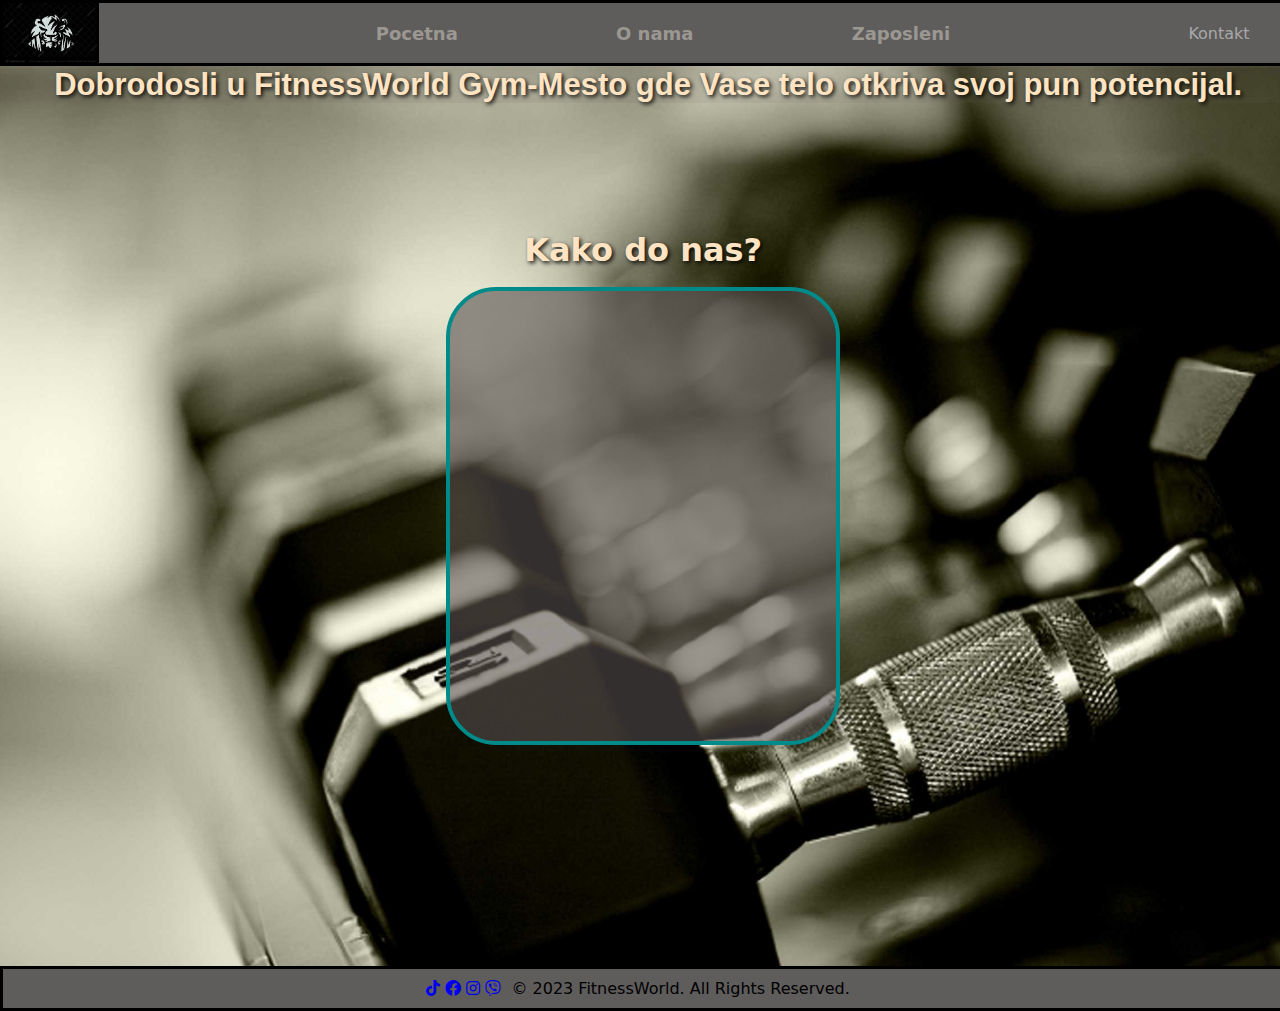
<file: index.html>
<!DOCTYPE html>
<html>
<head>
<title>FitnessWorld - Pocetna</title>
<link rel="stylesheet" href="style.css">
<link rel="stylesheet" href="https://cdnjs.cloudflare.com/ajax/libs/font-awesome/6.0.0/css/all.min.css">
</head>
<body>
    <nav>
        <div class="nav-bar">
            <div class="nav-items">
            <ul>
                <li><a href="projekat.html">Pocetna</a></li> 
                <li><a href="onama.html">O nama</a></li>  
                <li><a href="zaposleni.html">Zaposleni</a></li>
            </ul>
        </div>
        </div>
        <div class="slika">
            

        </div>
        <div class="kontakt">
            <p><a href="kontakt.html">Kontakt</a></p>
        </div>
    </nav>
    <div class="main">
        <div class="main-div">
            
            <div class="naslov">
                <h1>Dobrodosli u FitnessWorld Gym-Mesto gde Vase telo otkriva svoj pun potencijal.</h1>
            </div>
            <div class="mapa">
                
                <iframe src="https://www.google.com/maps/embed?pb=!1m18!1m12!1m3!1d2808.6860414185053!2d19.82461401148749!3d45.25414114730955!2m3!1f0!2f0!3f0!3m2!1i1024!2i768!4f13.1!3m3!1m2!1s0x475b104620ab5c7d%3A0x6cf52aab4b118d9f!2z0JzQuNGH0YPRgNC40L3QvtCy0LAgMTgsINCd0L7QstC4INCh0LDQtCAyMTAwMA!5e0!3m2!1ssr!2srs!4v1702760538476!5m2!1ssr!2srs" width="600" height="450" style="border:0;" allowfullscreen="" loading="lazy" referrerpolicy="no-referrer-when-downgrade"></iframe>
            </div>
            <div class="naslov-mape">
                <h1>Kako do nas?</h1>
            </div>
        </div>

    </div>
    <footer>
        <div class="footer-main">
            <div class="social-icons">
                <a href="https://www.tiktok.com/" target="_blank"><i class="fab fa-tiktok"></i></a>
                <a href="https://www.facebook.com/" target="_blank"><i class="fab fa-facebook"></i></a>
                <a href="https://www.instagram.com/" target="_blank"><i class="fab fa-instagram"></i></a>
                <a href="https://www.viber.com/" target="_blank"><i class="fab fa-viber"></i></a>
            </div>
            <p>&copy; 2023 FitnessWorld. All Rights Reserved.</p>

        </div>
    </footer>
</body>

</html>
</file>
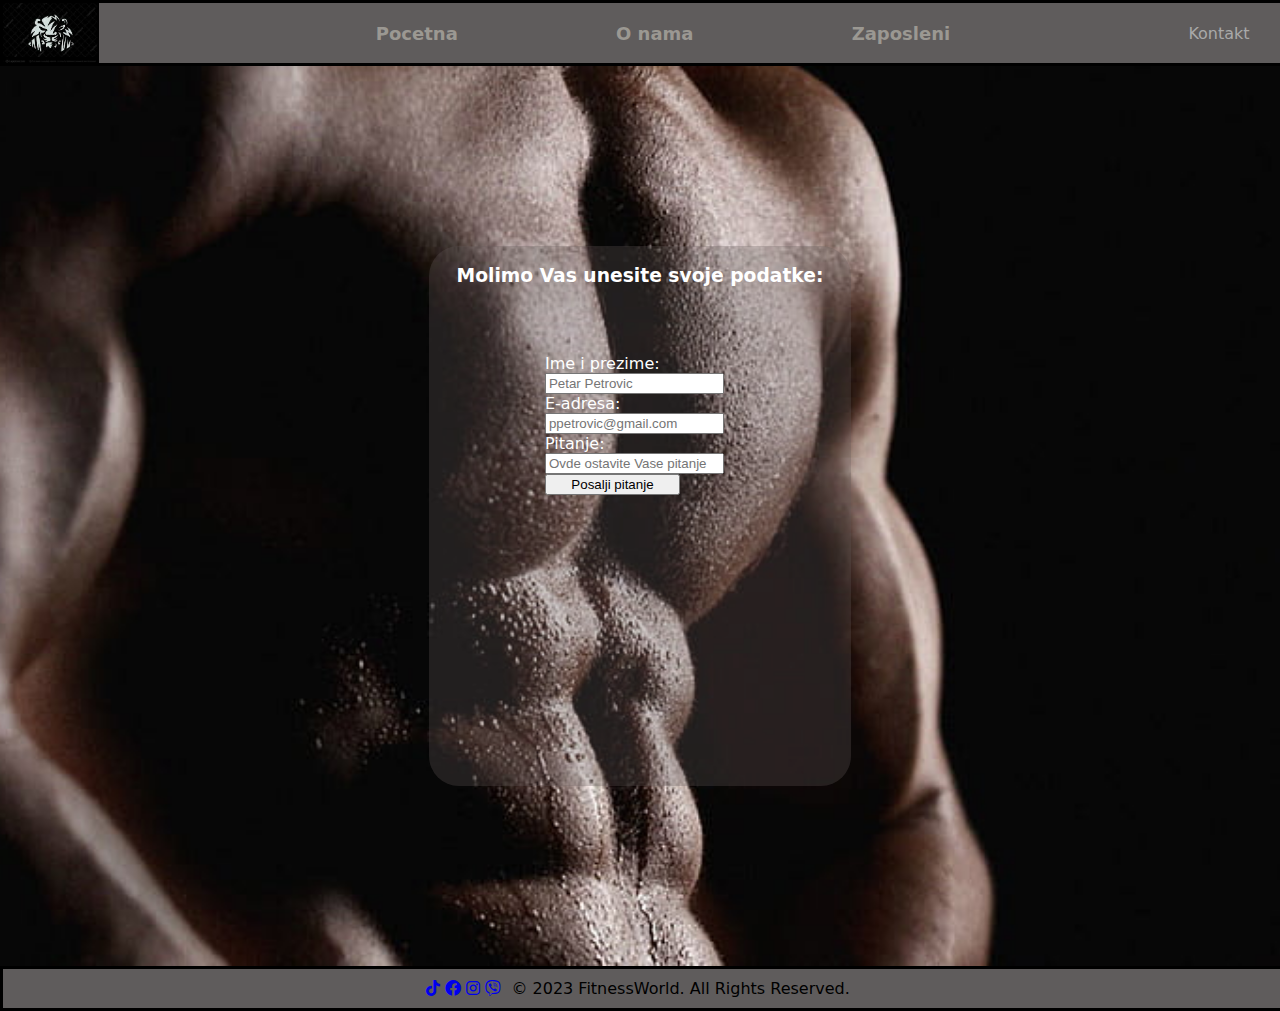
<file: kontakt.html>
<!DOCTYPE html>
<html>
<head>
<title>FitnessWorld - Kontakt</title>
<link rel="stylesheet" href="style.css">
<link rel="stylesheet" href="https://cdnjs.cloudflare.com/ajax/libs/font-awesome/6.0.0/css/all.min.css">

</head>

<body>
    <nav>
        <div class="nav-bar">
            <div class="nav-items">
            <ul>
                <li><a href="index.html">Pocetna</a></li> 
                <li><a href="onama.html">O nama</a></li>  
                <li><a href="zaposleni.html">Zaposleni</a></li>
            </ul>
        </div>
        </div>
        <div class="slika">
        </div>
        <div class="kontakt">
            <p><a href="kontakt.html">Kontakt</a></p>
        </div>
    </nav>
<div class="kontakt-main">
<div class="form-div">
    <div class="naslovkontakt">
        <h3>Molimo Vas unesite svoje podatke:</h3>
    </div>
    
<form>
<label for="ime"class="label">Ime i prezime:</label>
<input type="text" class="ime"placeholder="Petar Petrovic" required><br>
<label for="email" class="label">E-adresa:</label>
<input type="email" class="email" placeholder="ppetrovic@gmail.com" required><br>
<label for="pitanje"class="label">Pitanje:</label>
<input type="text" class="pitanje" placeholder="Ovde ostavite Vase pitanje" required><br>
<input type="submit" class="submit" value="Posalji pitanje">



</form>
</div>

</div>
<footer>
    <div class="footer-main">
        <div class="social-icons">
            <a href="https://www.tiktok.com/" target="_blank"><i class="fab fa-tiktok"></i></a>
            <a href="https://www.facebook.com/" target="_blank"><i class="fab fa-facebook"></i></a>
            <a href="https://www.instagram.com/" target="_blank"><i class="fab fa-instagram"></i></a>
            <a href="https://www.viber.com/" target="_blank"><i class="fab fa-viber"></i></a>
        </div>
        <p>&copy; 2023 FitnessWorld. All Rights Reserved.</p>

    </div>
</footer>
</body>




</html>
</file>
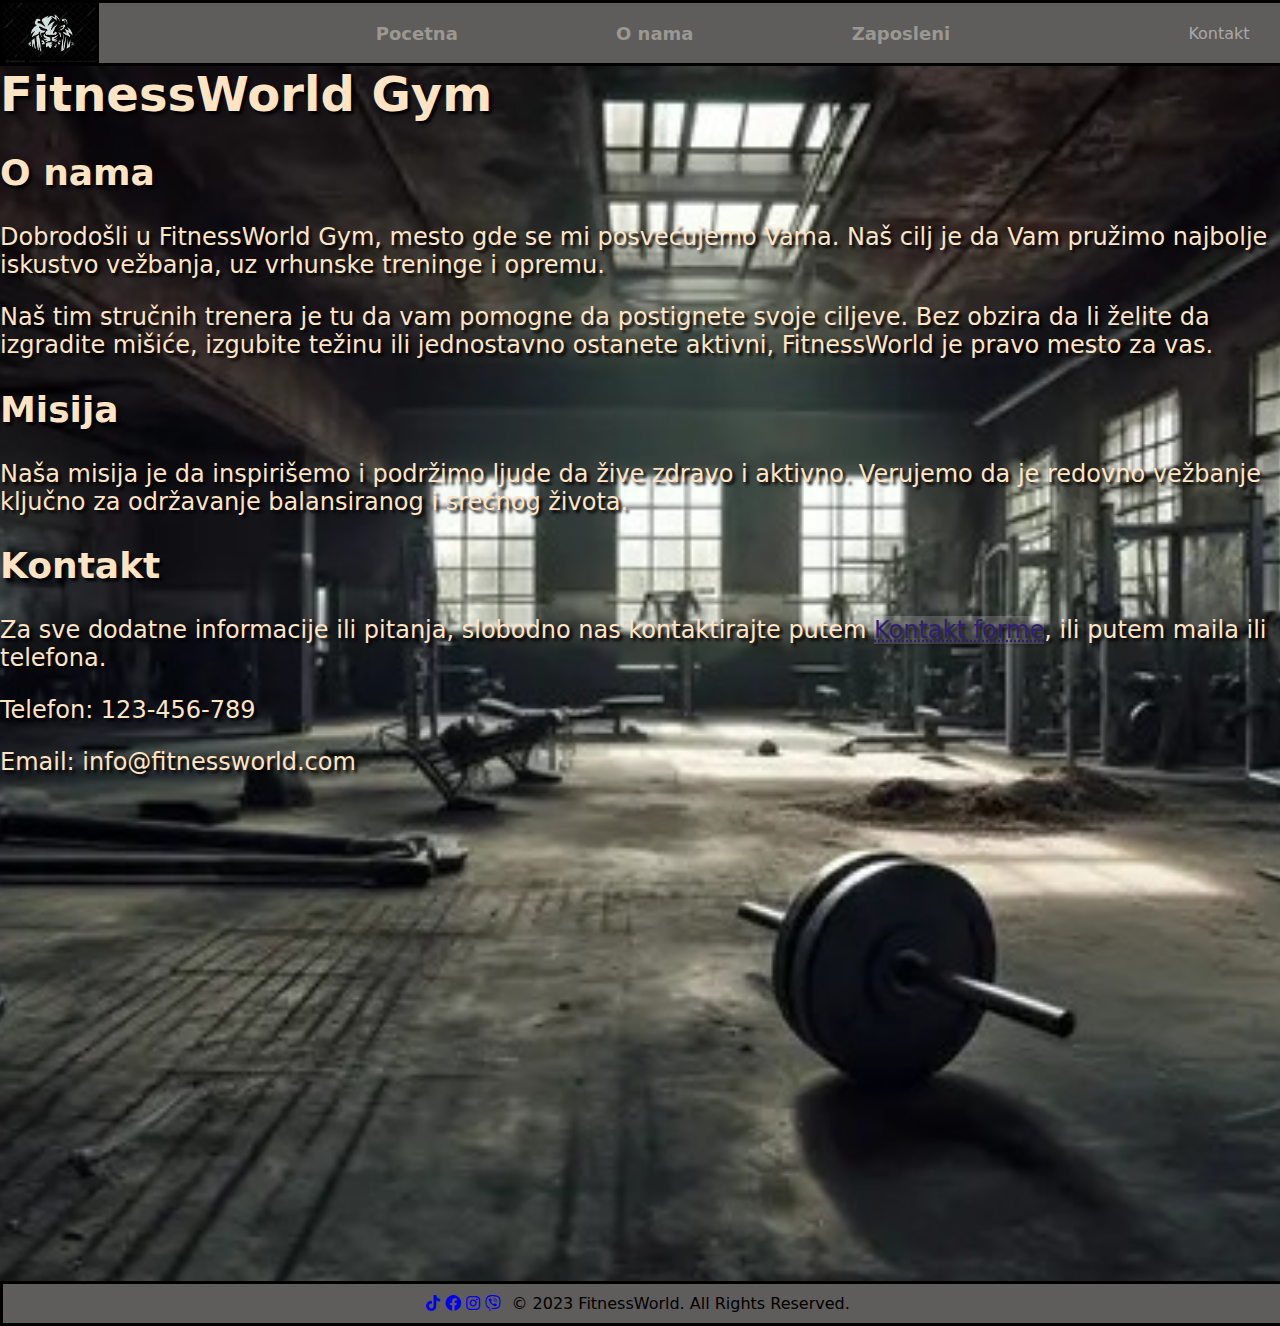
<file: onama.html>
<!DOCTYPE html>
<html lang="en">
<head>
    <meta charset="UTF-8">
    <link rel="stylesheet" href="style.css">
    <link rel="stylesheet" href="https://cdnjs.cloudflare.com/ajax/libs/font-awesome/6.0.0/css/all.min.css">
    <title>O nama - FitnessWorld</title>
</head>
<body>
    <nav>
        <div class="nav-bar">
            <div class="nav-items">
            <ul>
                <li><a href="index.html">Pocetna</a></li> 
                <li><a href="onama.html">O nama</a></li>  
                <li><a href="zaposleni.html">Zaposleni</a></li>
            </ul>
        </div>
        </div>
        <div class="slika">
            

        </div>
        <div class="kontakt">
            <p><a href="kontakt.html">Kontakt</a></p>
        </div>
    </nav>
    <div class="glavni-onama">
        <header>
            <h1>FitnessWorld Gym</h1>
        </header>
    <div class="onama">
        <h2>O nama</h2>
        <p>Dobrodošli u FitnessWorld Gym, mesto gde se mi posvećujemo Vama. Naš cilj je da Vam pružimo najbolje iskustvo vežbanja, uz vrhunske treninge i opremu.</p>
        <p>Naš tim stručnih trenera je tu da vam pomogne da postignete svoje ciljeve. Bez obzira da li želite da izgradite mišiće, izgubite težinu ili jednostavno ostanete aktivni, FitnessWorld je pravo mesto za vas.</p>
    </div>

    <div class="misija">
        <h2>Misija</h2>
        <p>Naša misija je da inspirišemo i podržimo ljude da žive zdravo i aktivno. Verujemo da je redovno vežbanje ključno za održavanje balansiranog i srećnog života.</p>
    </div>

    <div class="kontaktirajnas">
        <h2>Kontakt</h2>
        <p>Za sve dodatne informacije ili pitanja, slobodno nas kontaktirajte putem <a href="kontakt.html">Kontakt forme</a>, ili putem maila ili telefona.</p>
        <p>Telefon: 123-456-789</p>
        <p>Email: info@fitnessworld.com</p>
    </div>
    </div>
    <footer>
        <div class="footer-main">
            <div class="social-icons">
                <a href="https://www.tiktok.com/" target="_blank"><i class="fab fa-tiktok"></i></a>
                <a href="https://www.facebook.com/" target="_blank"><i class="fab fa-facebook"></i></a>
                <a href="https://www.instagram.com/" target="_blank"><i class="fab fa-instagram"></i></a>
                <a href="https://www.viber.com/" target="_blank"><i class="fab fa-viber"></i></a>
            </div>
            <p>&copy; 2023 FitnessWorld. All Rights Reserved.</p>

        </div>
    </footer>
</body>
</html>
</file>
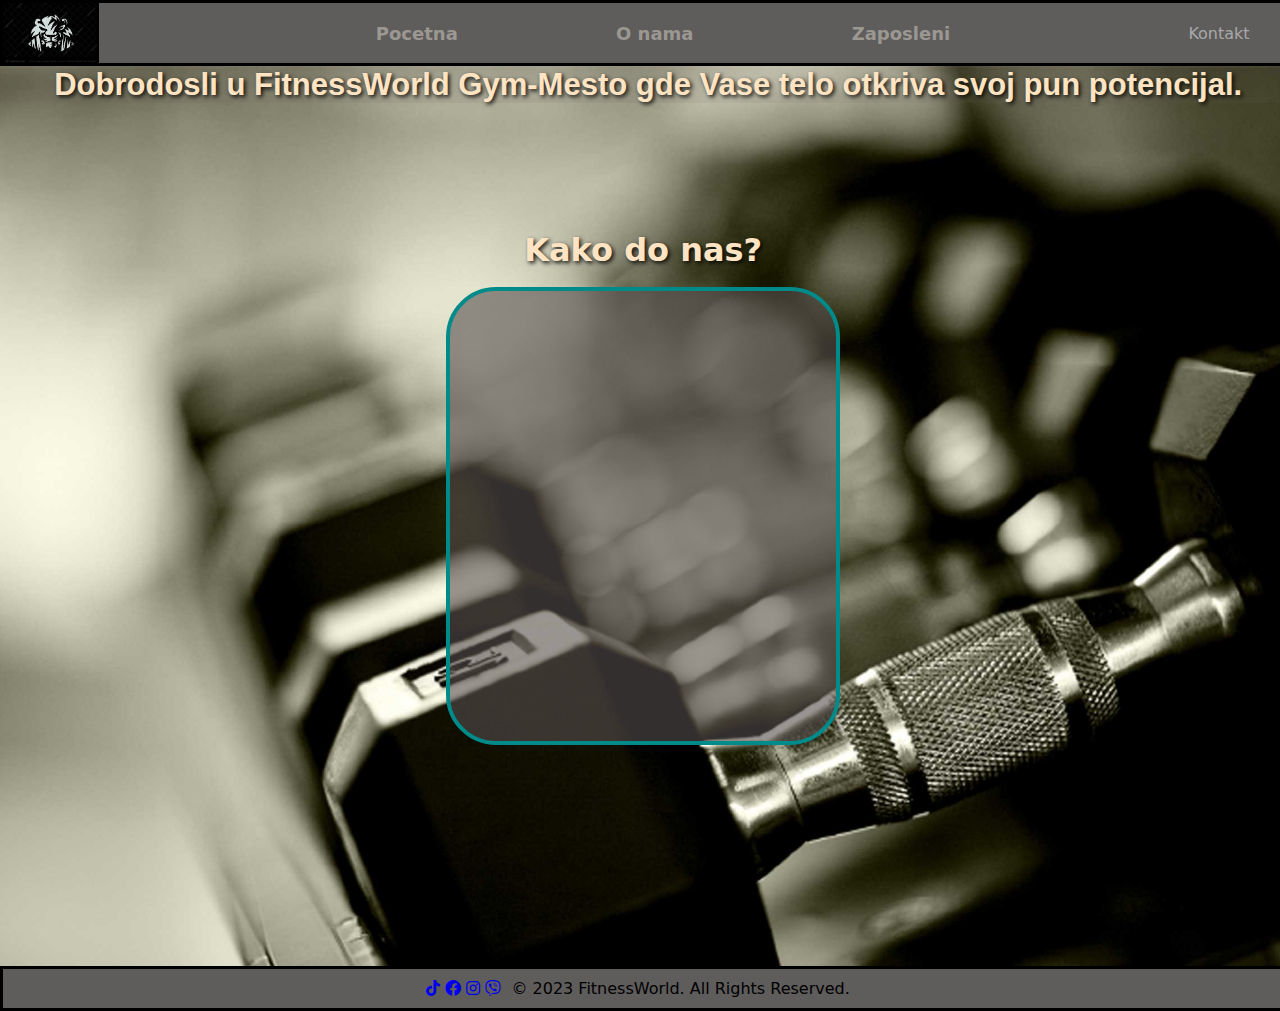
<file: projekat.html>
<!DOCTYPE html>
<html>
<head>
<title>FitnessWorld - Pocetna</title>
<link rel="stylesheet" href="style.css">
<link rel="stylesheet" href="https://cdnjs.cloudflare.com/ajax/libs/font-awesome/6.0.0/css/all.min.css">
</head>
<body>
    <nav>
        <div class="nav-bar">
            <div class="nav-items">
            <ul>
                <li><a href="index.html">Pocetna</a></li> 
                <li><a href="onama.html">O nama</a></li>  
                <li><a href="zaposleni.html">Zaposleni</a></li>
            </ul>
        </div>
        </div>
        <div class="slika">
            

        </div>
        <div class="kontakt">
            <p><a href="kontakt.html">Kontakt</a></p>
        </div>
    </nav>
    <div class="main">
        <div class="main-div">
            
            <div class="naslov">
                <h1>Dobrodosli u FitnessWorld Gym-Mesto gde Vase telo otkriva svoj pun potencijal.</h1>
            </div>
            <div class="mapa">
                
                <iframe src="https://www.google.com/maps/embed?pb=!1m18!1m12!1m3!1d2808.6860414185053!2d19.82461401148749!3d45.25414114730955!2m3!1f0!2f0!3f0!3m2!1i1024!2i768!4f13.1!3m3!1m2!1s0x475b104620ab5c7d%3A0x6cf52aab4b118d9f!2z0JzQuNGH0YPRgNC40L3QvtCy0LAgMTgsINCd0L7QstC4INCh0LDQtCAyMTAwMA!5e0!3m2!1ssr!2srs!4v1702760538476!5m2!1ssr!2srs" width="600" height="450" style="border:0;" allowfullscreen="" loading="lazy" referrerpolicy="no-referrer-when-downgrade"></iframe>
            </div>
            <div class="naslov-mape">
                <h1>Kako do nas?</h1>
            </div>
        </div>

    </div>
    <footer>
        <div class="footer-main">
            <div class="social-icons">
                <a href="https://www.tiktok.com/" target="_blank"><i class="fab fa-tiktok"></i></a>
                <a href="https://www.facebook.com/" target="_blank"><i class="fab fa-facebook"></i></a>
                <a href="https://www.instagram.com/" target="_blank"><i class="fab fa-instagram"></i></a>
                <a href="https://www.viber.com/" target="_blank"><i class="fab fa-viber"></i></a>
            </div>
            <p>&copy; 2023 FitnessWorld. All Rights Reserved.</p>

        </div>
    </footer>
</body>

</html>
</file>
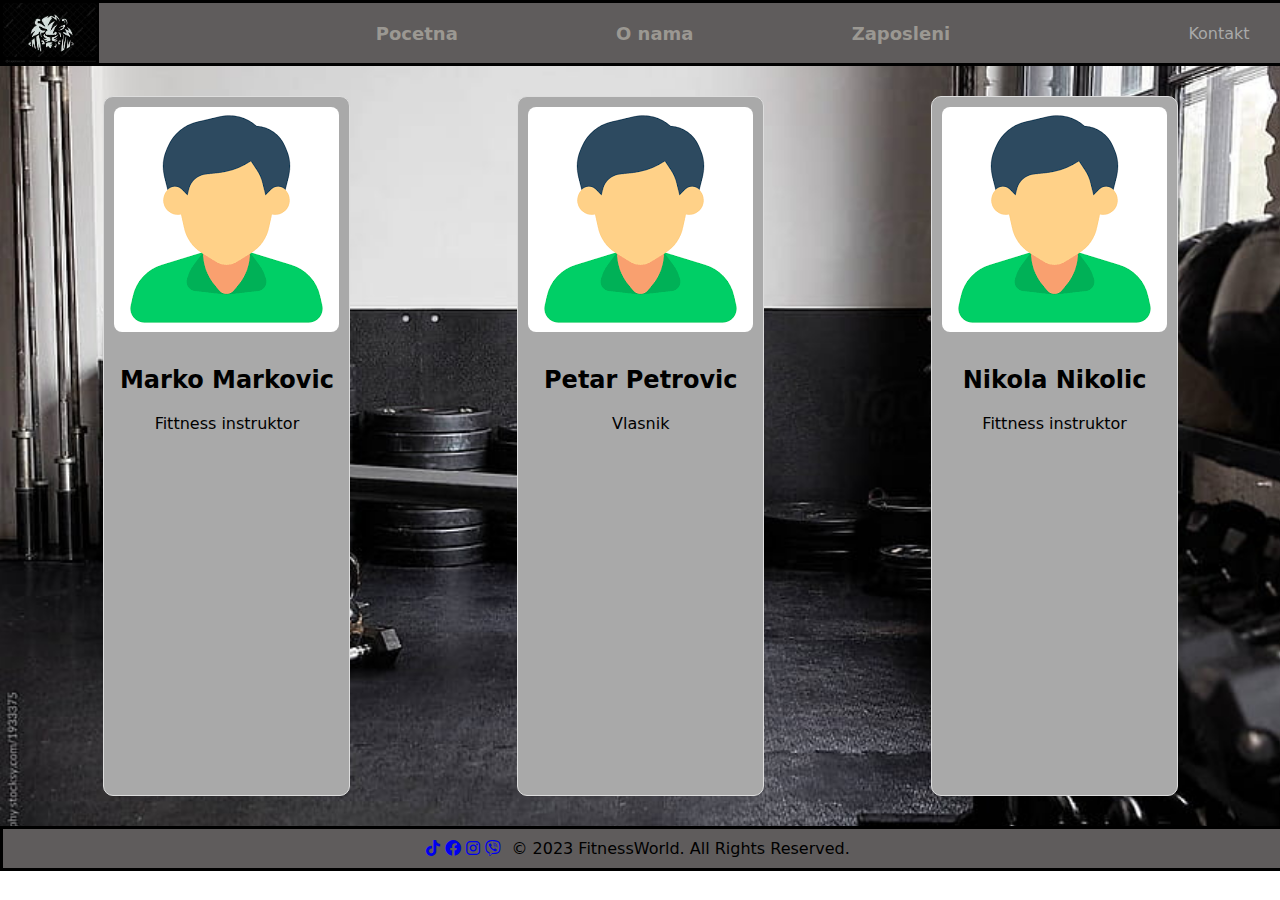
<file: zaposleni.html>
<!DOCTYPE html>
<html lang="en">
<head>
    <meta charset="UTF-8">
    <link rel="stylesheet" href="style.css">
    <link rel="stylesheet" href="https://cdnjs.cloudflare.com/ajax/libs/font-awesome/6.0.0/css/all.min.css">

    <title>FitnessWorld - Zaposleni</title>
</head>
<body>
    <nav>
        <div class="nav-bar">
            <div class="nav-items">
            <ul>
                <li><a href="index.html">Pocetna</a></li> 
                <li><a href="onama.html">O nama</a></li>  
                <li><a href="zaposleni.html">Zaposleni</a></li>
            </ul>
        </div>
        </div>
        <div class="slika">
            

        </div>
        <div class="kontakt">
            <p><a href="kontakt.html">Kontakt</a></p>
        </div>
    </nav>
    <div class="zaposleni">
       
        <div class="zaposlen1">
            <img src="images/zaposleni.png" alt="Zaposleni 1">
            <h2>Marko Markovic</h2>
            <p>Fittness instruktor</p>
        </div>

        <div class="zaposleni2">
            <img src="images/zaposleni.png" alt="Zaposleni 2">
            <h2>Petar Petrovic</h2>
            <p>Vlasnik</p>
        </div>

        <div class="zaposleni3">
            <img src="images/zaposleni.png" alt="Zaposleni 2">
            <h2>Nikola Nikolic</h2>
            <p>Fittness instruktor</p>
        </div>

        

    </div>

    <footer>
        <div class="footer-main">
            <div class="social-icons">
                <a href="https://www.tiktok.com/" target="_blank"><i class="fab fa-tiktok"></i></a>
                <a href="https://www.facebook.com/" target="_blank"><i class="fab fa-facebook"></i></a>
                <a href="https://www.instagram.com/" target="_blank"><i class="fab fa-instagram"></i></a>
                <a href="https://www.viber.com/" target="_blank"><i class="fab fa-viber"></i></a>
            </div>
            <p>&copy; 2023 FitnessWorld. All Rights Reserved.</p>

        </div>
    </footer>
</body>
</html>
</file>
<file: style.css>
html{
    font-family: system-ui, -apple-system, BlinkMacSystemFont, 'Segoe UI', Roboto, Oxygen, Ubuntu, Cantarell, 'Open Sans', 'Helvetica Neue', sans-serif;
}
body{margin: 0px;
padding: 0px;
height: 100%;



}
nav{
    border: 3px solid;
    position: relative;
    top: 0;
    display: flex;
    align-items: center;
    justify-content: center;
    width: 100%;
    height: 60px;
    background-color: rgb(95, 92, 92);
    margin: 0px;
    padding: 0px;

}
nav .nav-bar{
    
    position: absolute;
    display:flex;
    justify-content: center;
    align-items: center;
    width: 60%;
    height: 80%;

}
nav .nav-bar .nav-items{
    
    padding: 0px;
    width: 80%;
   
}
nav .nav-bar .nav-items ul{
    display: flex;
    justify-content: space-between;
    list-style: none;
}
nav .nav-bar .nav-items li{
font-weight:bold;
font-size: large;

}
nav .nav-bar .nav-items ul li a {
    color: rgb(155, 152, 146);
    transition: color 0.3s ease;
    text-decoration: none;
}

nav .nav-bar .nav-items ul li a:hover {
    color: rgb(133, 176, 46);
    transform: scale(1.3);
}
nav .nav-bar .nav-items ul li a:active{
    color:rgb(101, 135, 33) ;
transform: scale(90%);
}
nav .nav-bar .nav-items ul li:hover {
    color: rgb(133, 176, 46);
    transform: scale(1.1);
}
nav .slika{
position: absolute;
top: 0;
left: 0;
width: 7.5%;
height: 100%;
background-image: url(images/gymlogo.jpeg);
background-repeat: no-repeat;
background-position: center;
background-size: cover;

}
nav .kontakt{
    
    position: absolute;
    display: flex;
    height: 100%;
    width: 10%;
    right: 0;
    justify-content: center;
    align-items: center ;
}
nav .kontakt a{

    text-decoration: none;
    color:darkgray;

    
}
nav .kontakt a:hover{
   color:rgb(115, 153, 38) ;

}
nav .kontakt a:active{
    color:rgb(101, 135, 33) ;
transform: scale(90%);

}
.main{
   
    position: relative;
    top:0px;
    width: 100.5%;
    height: 100vh;
    background-image: url(images/gym.jpeg);
    background-repeat: no-repeat;
    background-size: cover;
    background-position: center;
    border-collapse: collapse;
}
.main .main-div{display: flex;
    width: 100%;
    height: 100%;
    position:absolute;
justify-content: center;
align-items: center;
}

.main .main-div .naslov h1{ 
   position: absolute;
   top: 0;
   left: 0;
   font-family:Arial, Helvetica;
   width: 100%;
   text-align: center;
   color: bisque;
    background-color: rgba(106, 96, 96, 0.1);
    margin-top: 0px;
    padding-top: 1px;
    margin-bottom:100px;
    font-size: 31px;
    padding-left: 5px; 
    animation: Fade 1s ease-out;
}

.main .main-div .naslov h1 {
    text-shadow: 2px 2px 4px rgba(0, 0, 0, 0.9);
  }

    .main .main-div .mapa{display: flex;
        width: 30%;
        height: 50%;
        position: relative;
        border: 4px solid darkcyan;
        border-radius: 50px;
        justify-content: center;
        align-items: center;
        animation: Fade 1.2s ease-out;
        background-color: rgba(85, 78, 78, 0.6)
    }


@keyframes Fade{
from{opacity: 0;
transform: translateY(30px);
}
to {
    opacity: 1;
    transform: translateY(0);
}

}



@keyframes Fade1{
    from{opacity: 0;
    top: 60%;
    }
    to {
        opacity: 1;
        top: 50%;
    }
   
    
}
   
    .main .main-div .mapa iframe{
        padding: 5px;
        width: 90%;
        height: 90%;
        border-radius: 30px;

    }
    .main .main-div .naslov-mape{
        position:absolute;
        top:16%;
        color: bisque;
        text-shadow:2px 2px 4px rgba(0, 0, 0, 0.9);


    }

        footer{
            position: relative;
            width: 100%;
            bottom: 0;
            border: 3px solid black;
            background-color: rgb(95, 92, 92);
            display: flex;
            align-items: center;
            justify-content: space-around;
        }
        footer .footer-main{
            display: flex;
            justify-content: space-around;
            align-items: center;
        }
        footer .footer-main p{
            margin: 10px;
        }

        /*  KONTAKT  */

        .kontakt-main{
            position: relative;
            display: flex;
            justify-content: center;
            align-items: center;
            width: 100%;
            height: 100vh;
            background-image: url(images/gym2.jpeg);
            background-repeat: no-repeat;
            background-size: cover;
            background-position: center;
        
        }
        .kontakt-main .form-div{
            position:relative;
            border-radius: 30px;
            height: 60%;
            width: 33%;
            display: flex;
            justify-content: center;
            align-items: center;
            background-color: rgba(98, 89, 89, 0.3);
            animation: popin 1.1  ease-in;
           
           
        }
        @keyframes popin{
            from{
                opacity: 0;

            }
            to{
                opacity: 1;
            }
        }
        .kontakt-main .form-div form{
            position:absolute;
            height: 60%;
            width: 45%;
            background-color: rgba(119, 111, 111, 0.0);
        
        }
        .kontakt-main .form-div .naslovkontakt{
        position:absolute;
        top: 0;
        background-color: rgba(255, 255, 255, 0.0);
        color: white;
        }
        .kontakt-main .form-div form .ime{ 
            width: 90%;
            
        }
        .kontakt-main .form-div form .email{ 
            width: 90%;
            
        }.kontakt-main .form-div form .pitanje{ 
            width: 90%;
            
        }
        .kontakt-main .form-div form .submit{ 
            width: 15vh;
            
        }
       .kontakt-main .form-div form .label{
            color: white;

        }
                /*ZAPOSLENI*/

                
        .zaposleni {
            background-image: url(images/gym4.jpeg);
            background-position: center;
            background-repeat: no-repeat;
            background-size: cover;
            
            display: flex;
            height: 100%;
            width: 97%;
            height: 80vh;
            justify-content: space-around;
            flex-wrap: wrap;
            padding: 20px;
            
        }
        
        .zaposlen1,
        .zaposleni2,
        .zaposleni3 {
            text-align: center;
            margin: 10px;
            padding: 10px;
            border: 1px solid #ddd;
            border-radius: 10px;
            background-color: darkgray;
        }
        
        .zaposleni img {
            max-width: 100%;
            border-radius: 8px;
            margin-bottom: 10px;
        }


        /*O NAMA*/

        .glavni-onama{
            color: bisque;
            text-shadow: 2px 2px 2px rgba(0, 0, 0, 1);
            height: 90vh;
            width: 100%;
            background-image: url(images/gym5.jpeg);
            background-repeat: no-repeat;
            background-position: center;
            background-size: cover;
            
            
        } .glavni-onama header h1{
            margin: 0px;
            padding: 0px;


        }
        .glavni-onama a{text-decoration: dotted underline;
        color: rgb(48, 31, 113);
        background-color:rgba(243, 241, 241, 0.2);
        text-shadow: 2px 2px 2px rgba(0, 0, 0, 0.7);
        }













                /*ZA TELEFONE*/
@media screen and (min-width:320px) and (max-width: 425px) {
    body {
      font-size: 14px; 
    }
    nav{width:auto;
    }

    nav .nav-bar .nav-items ul {
        display: block;
        zoom: 90%;
        list-style: none;
    }
    nav .kontakt {width: 20%;}
    nav .slika{
        width: 12%;
        height: 96%;
        
        }

    .main .main-div .tekst {
      width: 90%;
    }
  
    .kontakt-main .form-div {
      width: 80%;
    }

    .zaposleni{
        height: 90vh;
        width: auto;}
    footer{width: auto;}
} .glavni-onama header h1{
    margin: 0px;
    padding: 0px;


}
    .glavni-onama{zoom: 150%;}
  
  
                        /*Za TABLETE*/

  @media screen and (min-width:768px) and (max-width:1024px) {
    nav{margin: auto;
        width: 100%;
        height: 10vh;
        font-size: 24px;
        font-weight: bold;
       
    }

nav .nav-bar .nav-items ul li{
    font-size: 27px;
}
nav .slika{
width: 12%;
height: 99%;

}
.main .main-div .naslov h1{
    text-align: center;
    width: 100%;
    height: 3%;
    font-size: 25px;
  }

  .main .main-div .mapa{
    width: 50%;
    height: 30%;

  }

  .main .main-div .naslov-mape{
    position:absolute;
    top:30%;

}
.kontakt-main{zoom: 105%;}

.kontakt-main .form-div {  
    position: relative;
    width: 55%;
    height: 65%;


}
.kontakt-main .form-div form{position:absolute;
    top: 250px;
width: 60%;
height: 70%;
}

.zaposleni{width: auto;

}


} .glavni-onama header h1{
    margin: 0px;
    padding: 0px;


}
</file>
